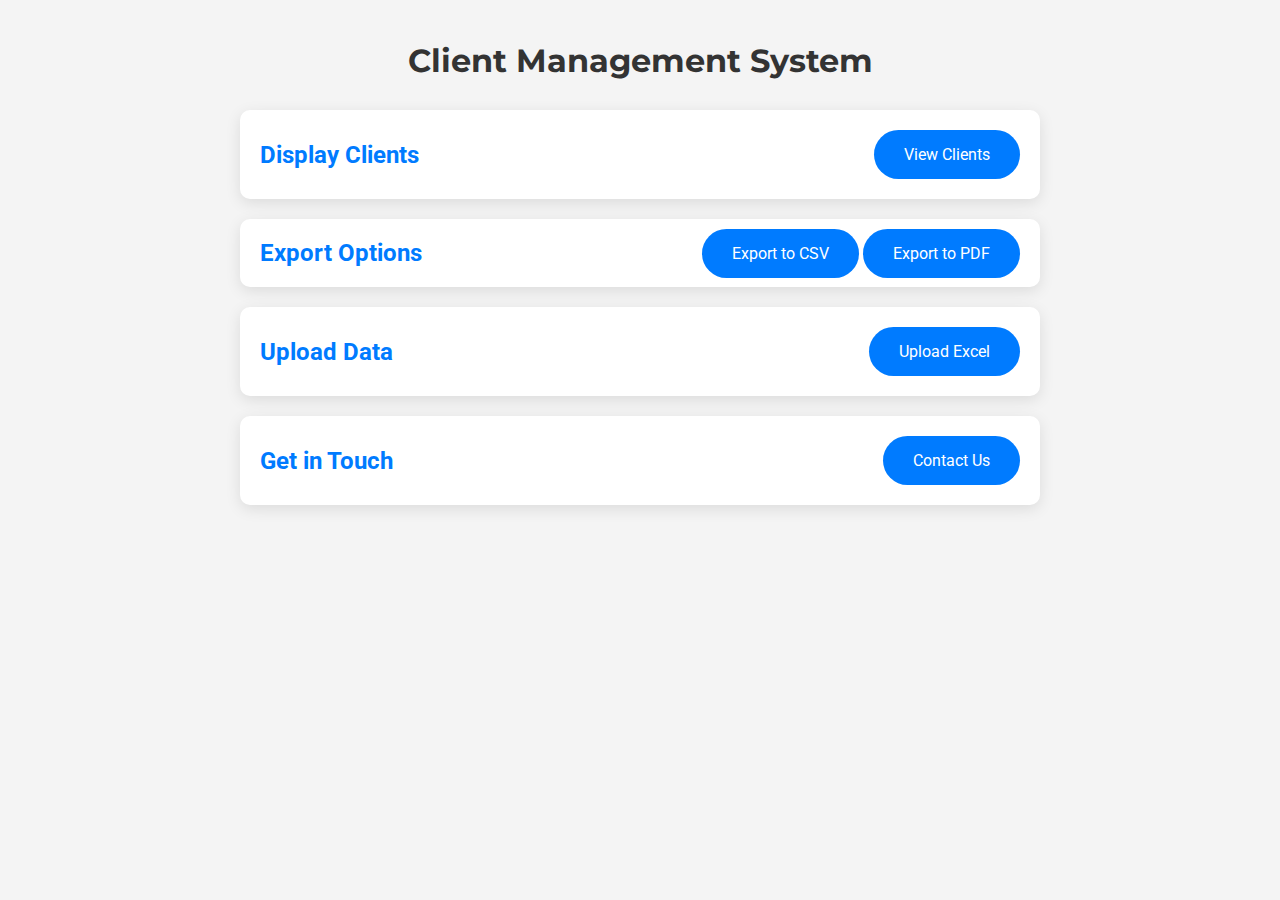
<file: templates/index.html>
<!DOCTYPE html>
<html lang="en">
<head>
    <meta charset="UTF-8">
    <meta name="viewport" content="width=device-width, initial-scale=1.0">
    <title>Client Management System</title>
    <link href="https://fonts.googleapis.com/css2?family=Roboto:wght@400;700&family=Montserrat:wght@600&display=swap" rel="stylesheet">
    <style>
        body {
            font-family: 'Roboto', sans-serif;
            background-color: #f4f4f4;
            margin: 0;
            padding: 20px;
        }
        .container {
            max-width: 800px;
            margin: auto;
            text-align: center;
        }
        h1 {
            color: #333;
            font-family: 'Montserrat', sans-serif;
            margin-bottom: 30px;
        }
        .section {
            background-color: white;
            border-radius: 10px;
            padding: 20px;
            margin: 20px 0;
            box-shadow: 0 4px 15px rgba(0, 0, 0, 0.1);
            transition: transform 0.3s;
            display: flex;
            justify-content: space-between; /* Aligns items to the sides */
            align-items: center; /* Centers items vertically */
        }
        .section:hover {
            transform: translateY(-5px);
        }
        .section h2 {
            color: #007BFF;
            margin: 0; /* Removes margin for better alignment */
        }
        .button {
            padding: 15px 30px;
            font-size: 16px;
            color: #fff;
            background-color: #007bff;
            border: none;
            border-radius: 25px; /* Rounded corners */
            text-decoration: none;
            transition: background-color 0.3s, transform 0.3s;
        }
        .button:hover {
            background-color: #0056b3;
            transform: translateY(-2px); /* Lift effect */
        }
        .button:active {
            transform: translateY(1px); /* Press effect */
        }
        .note {
            margin-top: 20px;
            font-size: 14px;
            color: #555;
        }
    </style>
</head>
<body>
    <div class="container">
        <h1>Client Management System</h1>

        <div class="section">
            <h2>Display Clients</h2>
            <a href="/display-data" class="button">View Clients</a>
        </div>

        <div class="section">
            <h2>Export Options</h2>
            <div>
                <a href="/export-csv" class="button">Export to CSV</a>
                <a href="/export-pdf" class="button">Export to PDF</a>
            </div>
        </div>

        <div class="section">
            <h2>Upload Data</h2>
            <a href="/upload-excel" class="button">Upload Excel</a>
        </div>

        <div class="section">
            <h2>Get in Touch</h2>
            <a href="/contact-form" class="button">Contact Us</a>
        </div>

    </div>
</body>
</html>
</file>
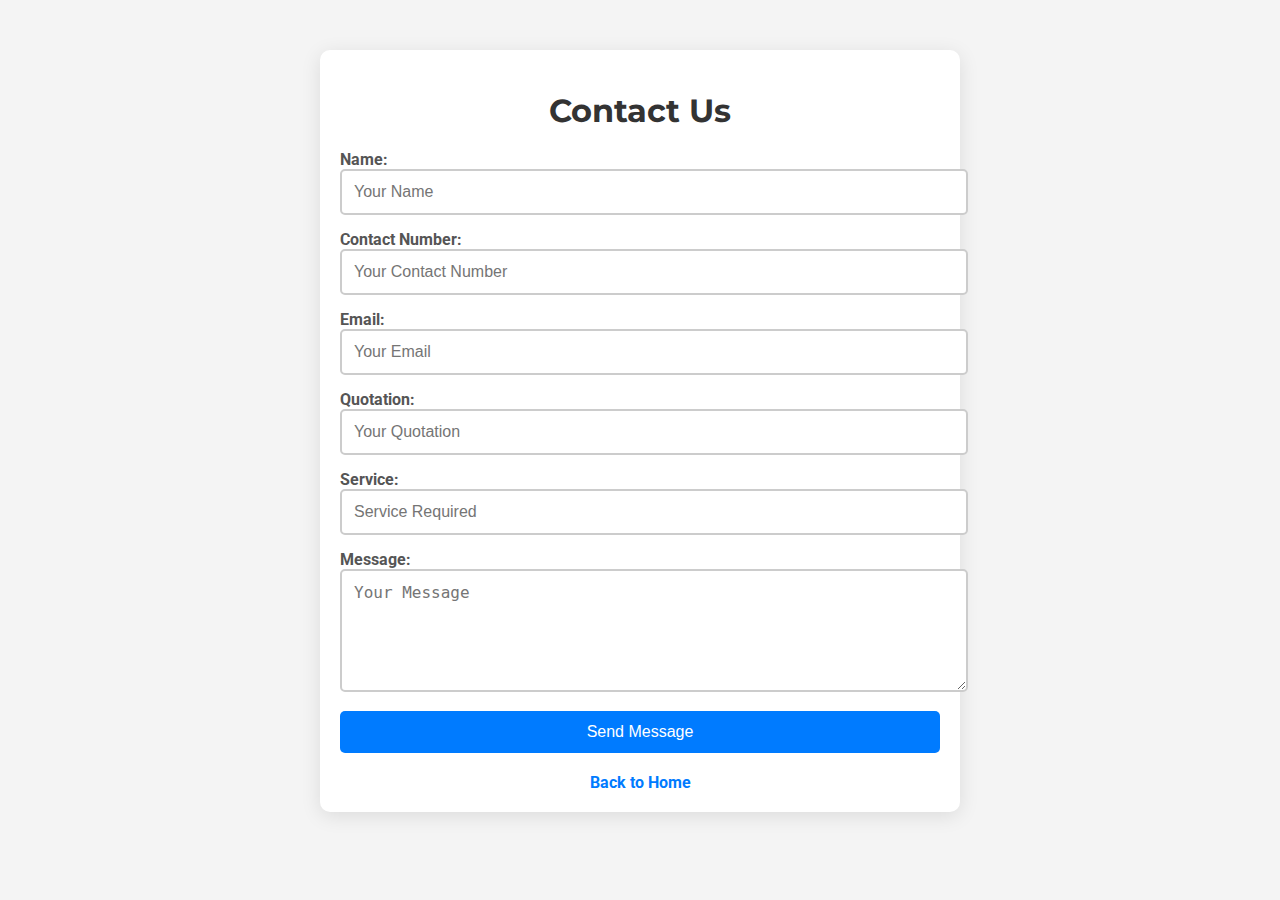
<file: templates/contact_form.html>
<!DOCTYPE html>
<html lang="en">
<head>
    <meta charset="UTF-8">
    <meta name="viewport" content="width=device-width, initial-scale=1.0">
    <title>Contact Us</title>
    <link href="https://fonts.googleapis.com/css2?family=Roboto:wght@400;700&family=Montserrat:wght@500&display=swap" rel="stylesheet">
    <style>
        body {
            font-family: 'Roboto', sans-serif;
            background-color: #f4f4f4;
            margin: 0;
            padding: 0;
        }

        .container {
            width: 90%;
            max-width: 600px;
            margin: 50px auto;
            padding: 20px;
            background: white;
            border-radius: 10px;
            box-shadow: 0 4px 20px rgba(0, 0, 0, 0.1);
            transition: transform 0.3s, box-shadow 0.3s;
        }

        .container:hover {
            transform: translateY(-5px);
            box-shadow: 0 8px 30px rgba(0, 0, 0, 0.2);
        }

        h1 {
            text-align: center;
            color: #333;
            font-family: 'Montserrat', sans-serif;
            margin-bottom: 20px;
        }

        .contact-form {
            display: flex;
            flex-direction: column;
        }

        .form-group {
            margin-bottom: 15px;
        }

        label {
            margin-bottom: 5px;
            font-weight: bold;
            color: #555;
        }

        input[type="text"],
        input[type="email"],
        textarea {
            width: 100%;
            padding: 12px;
            border: 2px solid #ccc;
            border-radius: 5px;
            font-size: 16px;
            transition: border-color 0.3s;
        }

        input[type="text"]:focus,
        input[type="email"]:focus,
        textarea:focus {
            border-color: #007BFF;
            outline: none;
        }

        textarea {
            resize: vertical;
        }

        .submit-button {
            padding: 12px;
            background-color: #007BFF;
            color: white;
            border: none;
            border-radius: 5px;
            font-size: 16px;
            cursor: pointer;
            transition: background-color 0.3s, transform 0.3s;
        }

        .submit-button:hover {
            background-color: #0056b3;
            transform: translateY(-2px);
        }

        .back-link {
            display: block;
            text-align: center;
            margin-top: 20px;
            text-decoration: none;
            color: #007BFF;
            font-weight: bold;
        }

        .back-link:hover {
            text-decoration: underline;
        }

        @media (max-width: 600px) {
            .container {
                padding: 15px;
            }

            h1 {
                font-size: 24px;
            }

            .submit-button {
                font-size: 14px;
            }
        }
    </style>
</head>
<body>
    <div class="container">
        <h1>Contact Us</h1>
        <form action="/add-client" method="POST" class="contact-form">
            <div class="form-group">
                <label for="name">Name:</label>
                <input type="text" id="name" name="name" required placeholder="Your Name">
            </div>

            <div class="form-group">
                <label for="contact_number">Contact Number:</label>
                <input type="text" id="contact_number" name="contact_number" required placeholder="Your Contact Number">
            </div>

            <div class="form-group">
                <label for="email">Email:</label>
                <input type="email" id="email" name="email" required placeholder="Your Email">
            </div>

            <div class="form-group">
                <label for="quotation">Quotation:</label>
                <input type="text" id="quotation" name="quotation" required placeholder="Your Quotation">
            </div>

            <div class="form-group">
                <label for="service">Service:</label>
                <input type="text" id="service" name="service" required placeholder="Service Required">
            </div>

            <div class="form-group">
                <label for="message">Message:</label>
                <textarea id="message" name="message" rows="5" required placeholder="Your Message"></textarea>
            </div>

            <button type="submit" class="submit-button">Send Message</button>
        </form>
        <a href="/" class="back-link">Back to Home</a>
    </div>
</body>
</html>
</file>
